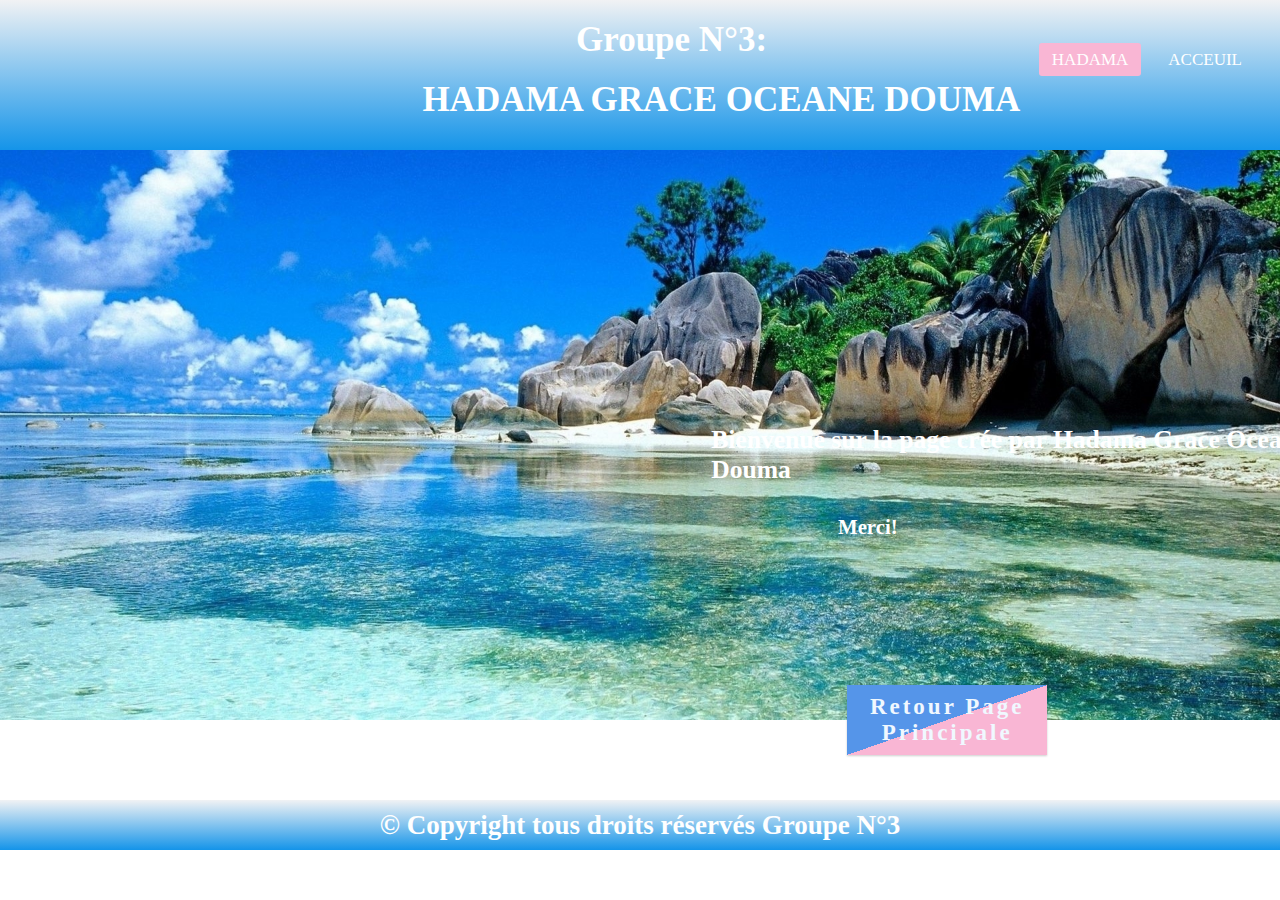
<file: Hadama.html>
<!DOCTYPE html>
<html lang="en">
<head>
    <meta charset="UTF-8">
    <meta http-equiv="X-UA-Compatible" content="IE=edge">
    <meta name="viewport" content="width=device-width, initial-scale=1.0">
    <link rel="stylesheet" href="Hadama.css">
    <title>Groupe 3| Git&Github</title>
</head>
<body>
  <nav style="height: 150px;">
    <input type="checkbox" id="check">
    <label for="check" class="checkbtn">
        <i class="fas fa-bars"></i>
    </label>
    <label class="logox"><p style="position: absolute;top: 0px;left: 45%;">Groupe N°3:</p><p style="position: absolute;top: 60px;left: 33%;">HADAMA GRACE OCEANE DOUMA</p></label></label>
    
    <ul>
      <li><a class="activex" href="#">Hadama</a></li>
      <li><a href="index.html">Acceuil</a></li>
    </ul>
  </nav>
  <div class="speech">
    <h3>Bienvenue sur la page crée par Hadama Grace Oceane Douma</h3>
    <h4>Merci!</h4>
  </div>
  <div class="wrapper">
    <button>
      <a href="index.html" style="color: aliceblue;">Retour Page Principale</a>
      <span></span>
      <span></span>
      <span></span>
      <span></span>
    </button>
  </div>

  <footer>
  <div>
    <div class="footer">
      <h2>&copy Copyright tous droits réservés Groupe N°3</h2>
    </div>
  </div>
</footer>

</body>
</html>
</file>
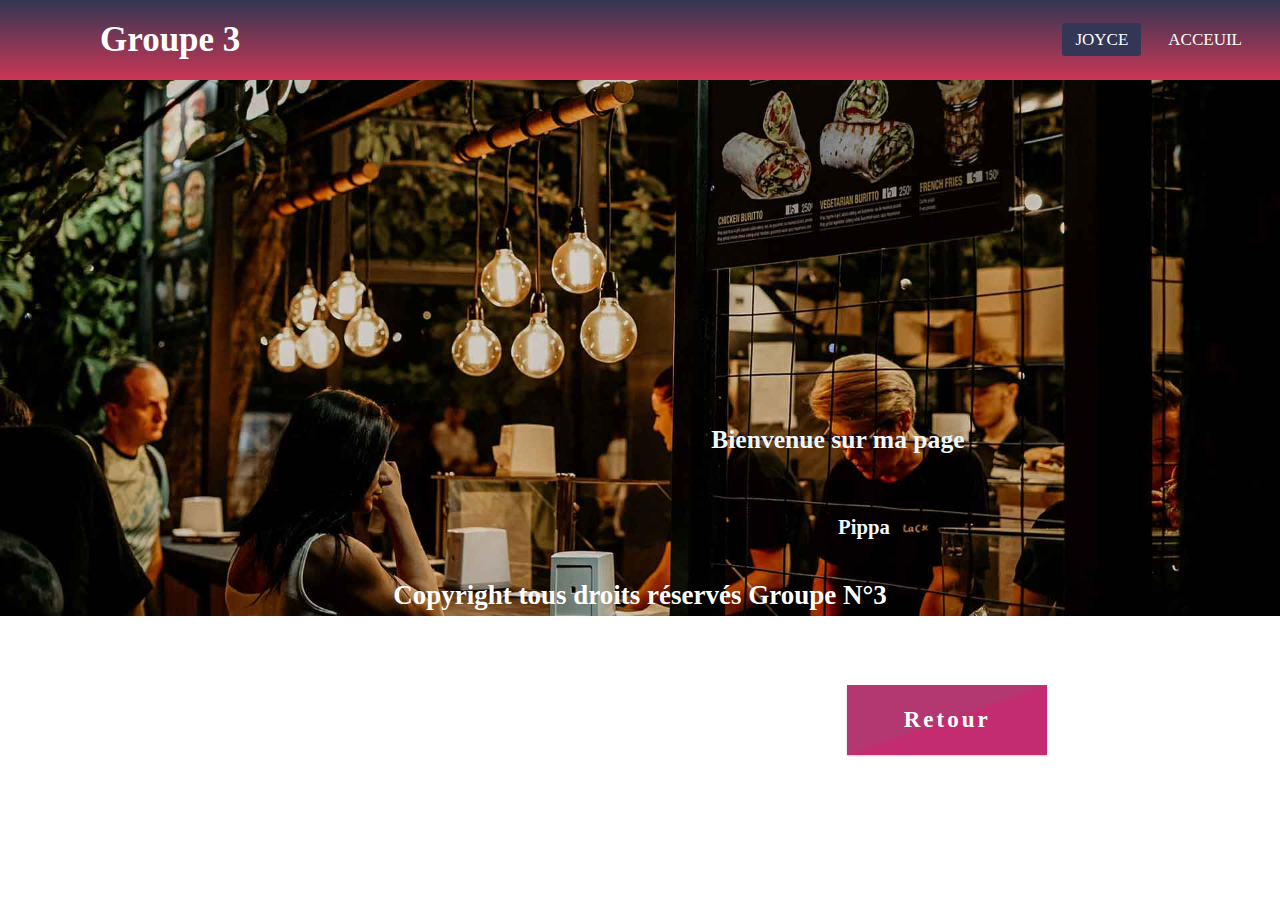
<file: joyce.html>
<!DOCTYPE html>
<html lang="en">
<head>
    <meta charset="UTF-8">
    <meta http-equiv="X-UA-Compatible" content="IE=edge">
    <meta name="viewport" content="width=device-width, initial-scale=1.0">
    <link rel="stylesheet" href="joyce.css">
    <title>Groupe 3| Git&Github</title>
</head>
<body>
  <nav>
    <input type="checkbox" id="check">
    <label for="check" class="checkbtn">
        <i class="fas fa-bars"></i>
    </label>
    <label class="logox">Groupe 3</label>
    <ul>
      <li><a class="activex" href="#">joyce</a></li>
      <li><a href="/autrespages/login.html">Acceuil</a></li>
    </ul>
  </nav>
  <div class="speech">
    <h3>Bienvenue sur ma page</h3>
    <h4>Pippa</h4>
  </div>
  <div class="wrapper">
    <button>
      Retour
      <span></span>
      <span></span>
      <span></span>
      <span></span>
    </button>
  </div>
  <div>
    <div class="footer">
      <h2>Copyright tous droits réservés Groupe N°3</h2>
    </div>
  </div>
        


</body>
</html>
</file>
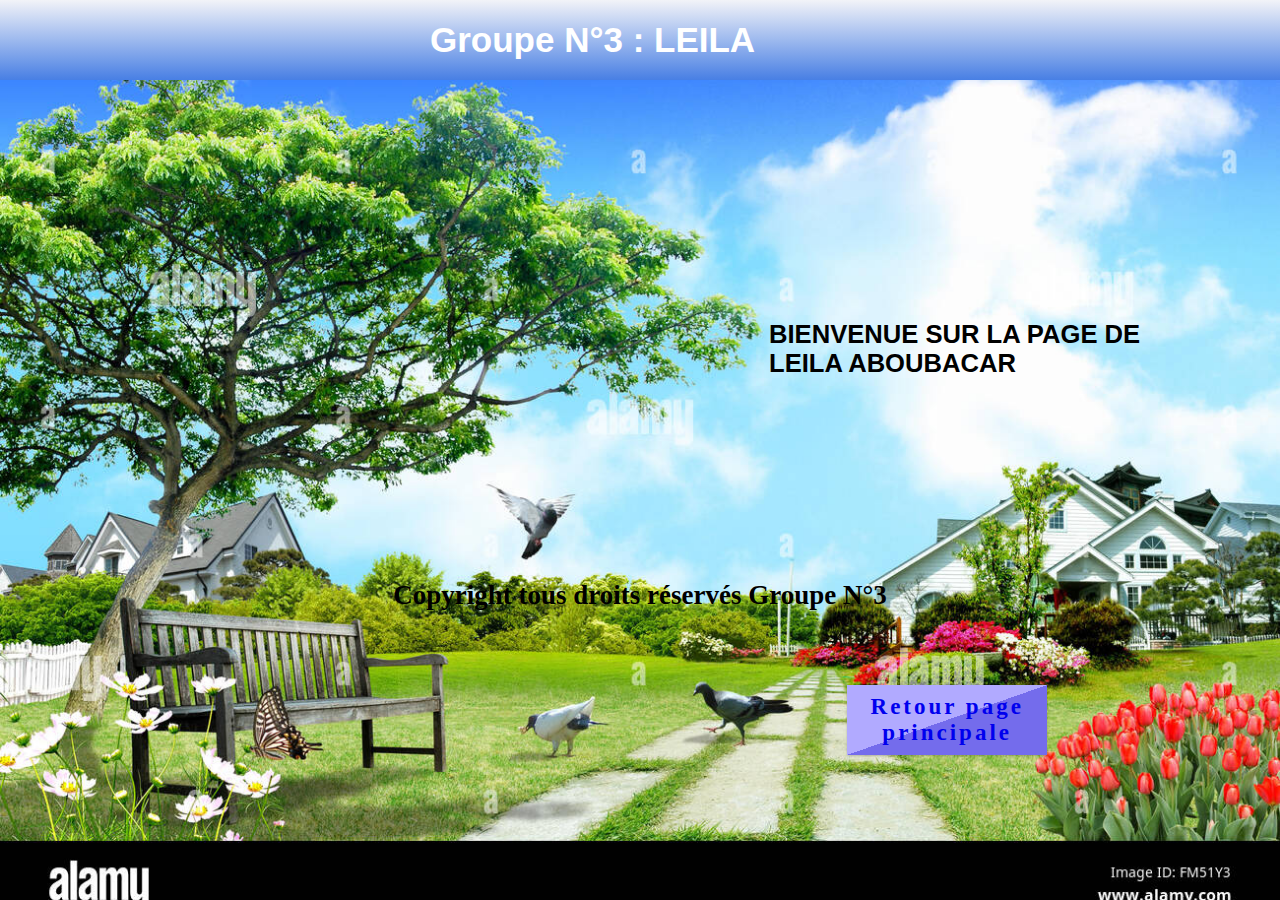
<file: leila.html>
<!DOCTYPE html>
<html lang="en">
<head>
    <meta charset="UTF-8">
    <meta http-equiv="X-UA-Compatible" content="IE=edge">
    <meta name="viewport" content="width=device-width, initial-scale=1.0">
    <link rel="stylesheet" href="leila.css">
    <title>Groupe 3| Git&Github</title>
</head>
<body>
  <nav>
    <input type="checkbox" id="check">
    <label for="check" class="checkbtn">
        <i class="fas fa-bars"></i>
    </label>
    <label class="logox">Groupe N°3 : LEILA</label>

  </nav>
  <div class="speech">
    <h1>BIENVENUE SUR LA PAGE DE <br> LEILA ABOUBACAR</h1>
  </div>
  <div class="wrapper">
   
    <button>
      <a href="index.html">Retour page principale</a>
      
      <span></span>
      <span></span>
      <span></span>
      <span></span>
    </button>
  </div>
  <div>
    <div class="footer">
      <h2>Copyright tous droits réservés Groupe N°3</h2>
    </div>
  </div>
        
</body>
</html>
</file>
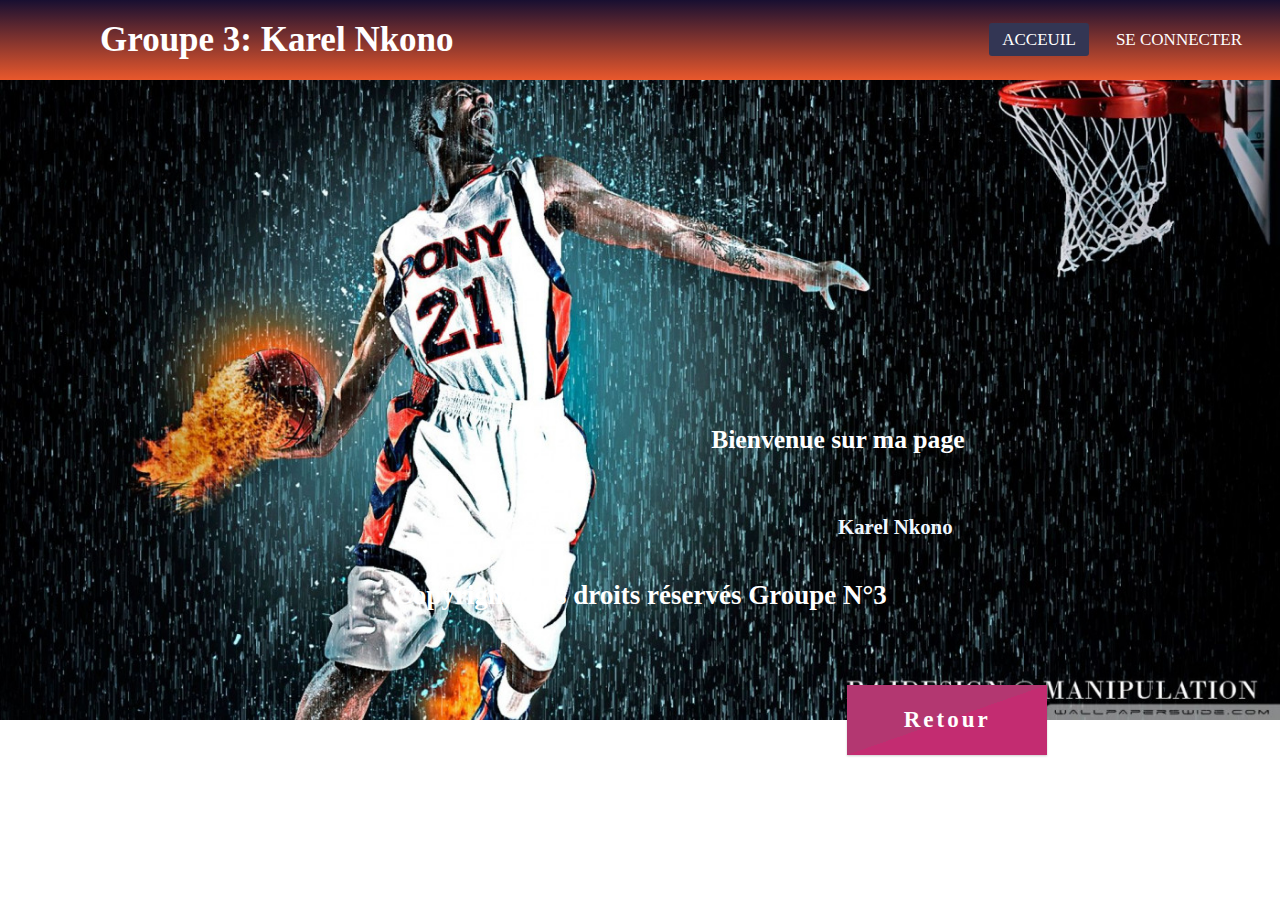
<file: Nkono.html>
<!DOCTYPE html>
<html lang="en">
<head>
    <meta charset="UTF-8">
    <meta http-equiv="X-UA-Compatible" content="IE=edge">
    <meta name="viewport" content="width=device-width, initial-scale=1.0">
    <link rel="stylesheet" href="Nkono.css">
    <title>Groupe 3:| Git&Github</title>
</head>
<body>
  <nav>
    <input type="checkbox" id="check">
    <label for="check" class="checkbtn">
    
        <i class="fas fa-bars"></i>
    </label>
    <label class="logox">Groupe 3: Karel Nkono</label>
    <ul>
      <li><a class="activex" href="#">Acceuil</a></li>
      <li><a href="/autrespages/login.html">Se Connecter</a></li>
    </ul>
  </nav>
  <div class="speech">
    <h3>Bienvenue sur ma page</h3>
    <h4>Karel Nkono</h4>
  </div>
  <div class="wrapper">
    <button>
      Retour
      <span></span>
      <span></span>
      <span></span>
      <span></span>
    </button>
  </div>
  <div>
    <div class="footer">
      <h2>Copyright tous droits réservés Groupe N°3</h2>
    </div>
  </div>
        

</body>
</html>
</file>
<file: Hadama.css>
*{
    padding: 0;
    margin: 0;
    text-decoration: none;
    list-style: none;
    box-sizing: border-box;
  }
  body{
    font-family: montserrat;
    background-image: url(img/6245643-nice-sand-photography-calm-stone-heaven-mirror-paisage-mage-blue-photo-amazing-paysage-spectacle-sky-panorama-paisagem-cool-tree-paradise-awesome-beachsc.jpg);
    background-repeat: no-repeat;
    background-size: cover;
    width: 100%;
    height: 400px;
  }
  
  /* Barre de navigation de la page */
  
  nav{
    background: linear-gradient(rgb(241, 242, 244), rgb(20, 148, 233));
    height: 80px;
    width: 100%;
  }
  label.logox{
    color: white;
    text-align: center;
    margin-left: 300px;
    font-size: 35px;
    line-height: 80px;
    padding: 0 100px;
    font-weight: bold;
  }
  nav ul{
    margin-top:20px;
    float: right;
    margin-right: 20px;
  }
  nav ul li{
    display: inline-block;
    line-height: 80px;
    margin: 0 5px;
  }
  nav ul li a{
    color: white;
    font-size: 17px;
    padding: 7px 13px;
    border-radius: 3px;
    text-transform: uppercase;
  }
  a.activex,a:hover{
    background: #f9b6d4;
    transition: .5s;
  }
  .checkbtn{
    font-size: 30px;
    color: white;
    float: right;
    line-height: 80px;
    margin-right: 40px;
    cursor: pointer;
    display: none;
  }
  #check{
    display: none;
  }
  @media (max-width: 952px){
    label.logox{
      font-size: 30px;
      padding-left: 50px;
    }
    nav ul li a{
      font-size: 16px;
    }
  }
  @media (max-width: 858px){
    .checkbtn{
      display: block;
    }
    ul{
      position: fixed;
      width: 100%;
      height: 100vh;
      background: #2c3e50;
      top: 80px;
      left: -100%;
      text-align: center;
      transition: all .5s;
    }
    nav ul li{
      display: block;
      margin: 50px 0;
      line-height: 30px;
    }
    nav ul li a{
      font-size: 20px;
    }
    a:hover,a.activex{
      background: none;
      color: rgb(51, 54, 84);
    }
    #check:checked ~ ul{
      left: 0;
    }
  }
  
  /*Le bouton retour*/
  .wrapper{
    position: absolute;
    top: 80%;
    left: 74%;
    transform: translate(-50%, -50%);
    width: fit-content;
    height:auto;
  }
  button{
    width:200px;
    height:70px;
    background: linear-gradient(to left top, #f9b6d4 50%, #5595e9 50%);
    border-style: none;
    color:#fff;
    font-size: 23px;
    letter-spacing: 3px;
    font-family: 'Lato';
    font-weight: 600;
    outline: none;
    cursor: pointer;
    position: relative;
    padding: 0px;
    overflow: hidden;
    transition: all .5s;
    box-shadow: 0px 1px 2px rgba(0,0,0,.2);
  }
  button span{
    position: absolute;
    display: block;
  }
  button span:nth-child(1){
    height: 3px;
    width:200px;
    top:0px;
    left:-200px;
    background: linear-gradient(to right, rgba(0,0,0,0), rgb(51, 54, 84));
    border-top-right-radius: 1px;
    border-bottom-right-radius: 1px;
    animation: span1 2s linear infinite;
    animation-delay: 1s;
  }
  
  @keyframes span1{
    0%{
        left:-200px
    }
    100%{
        left:200px;
    }
  }
  button span:nth-child(2){
    height: 70px;
    width: 3px;
    top:-70px;
    right:0px;
    background: linear-gradient(to bottom, rgba(0,0,0,0), rgb(51, 54, 84));
    border-bottom-left-radius: 1px;
    border-bottom-right-radius: 1px;
    animation: span2 2s linear infinite;
    animation-delay: 2s;
  }
  @keyframes span2{
    0%{
        top:-70px;
    }
    100%{
        top:70px;
    }
  }
  button span:nth-child(3){
    height:3px;
    width:200px;
    right:-200px;
    bottom: 0px;
    background: linear-gradient(to left, rgba(0,0,0,0), rgb(51, 54, 84));
    border-top-left-radius: 1px;
    border-bottom-left-radius: 1px;
    animation: span3 2s linear infinite;
    animation-delay: 3s;
  }
  @keyframes span3{
    0%{
        right:-200px;
    }
    100%{
        right: 200px;
    }
  }
  
  button span:nth-child(4){
    height:70px;
    width:3px;
    bottom:-70px;
    left:0px;
    background: linear-gradient(to top, rgba(0,0,0,0), rgb(51, 54, 84));
    border-top-right-radius: 1px;
    border-top-left-radius: 1px;
    animation: span4 2s linear infinite;
    animation-delay: 4s;
  }
  @keyframes span4{
    0%{
        bottom: -70px;
    }
    100%{
        bottom:70px;
    }
  }
  
  button:hover{
    transition: all .5s;
    transform: rotate(-3deg) scale(1.1);
    box-shadow: 0px 3px 5px rgba(0,0,0,.4);
  }
  button:hover span{
    animation-play-state: paused;
  }
  
  /* speech */
  h3{
    font-size: 160%;
    color: rgb(255, 255, 255);
    position: absolute;
    top: 50%;
    left: 79%;
    transform: translate(-50%, -50%);
    width: 600PX;
    height: 50px;
  
  }
  h4{
    font-size: 130%;
    color: rgb(255, 255, 255);
    position: absolute;
    top: 60%;
    left: 85%;
    transform: translate(-50%, -50%);
    width: 500PX;
    height: 50px;
    
  }
  
  .footer{
    border: 0px solid rgb(255, 255, 255);
    width:auto;
    height: 100px;
     color: rgb(255, 255, 255);
    text-align: center;
    padding-top: 500px;
    margin-top: 150px;
    font-size: large;
  }

  h2{
    padding-top: 10px;
    text-align: center;
    height: 50px;
    background: linear-gradient(rgb(241, 242, 244), rgb(20, 148, 233));
  }
</file>
<file: joyce.css>
*{
    padding: 0;
    margin: 0;
    text-decoration: none;
    list-style: none;
    box-sizing: border-box;
  }
  body{
    font-family: montserrat;
    background-image: url(img/img-fond1.jpg);
    background-repeat: no-repeat;
    background-size: cover;
    width: 100%;
    height: 400px;
  }
  
  /* Barre de navigation de food wars */
  
  nav{
    
    background: linear-gradient(rgb(51, 54, 84), rgb(203, 54, 86));
    height: 80px;
    width: 100%;
  }
  label.logox{
    color: white;
    font-size: 35px;
    line-height: 80px;
    padding: 0 100px;
    font-weight: bold;
  }
  nav ul{
    float: right;
    margin-right: 20px;
  }
  nav ul li{
    display: inline-block;
    line-height: 80px;
    margin: 0 5px;
  }
  nav ul li a{
    color: white;
    font-size: 17px;
    padding: 7px 13px;
    border-radius: 3px;
    text-transform: uppercase;
  }
  a.activex,a:hover{
    background: rgb(51, 54, 84);
    transition: .5s;
  }
  .checkbtn{
    font-size: 30px;
    color: white;
    float: right;
    line-height: 80px;
    margin-right: 40px;
    cursor: pointer;
    display: none;
  }
  #check{
    display: none;
  }
  @media (max-width: 952px){
    label.logox{
      font-size: 30px;
      padding-left: 50px;
    }
    nav ul li a{
      font-size: 16px;
    }
  }
  @media (max-width: 858px){
    .checkbtn{
      display: block;
    }
    ul{
      position: fixed;
      width: 100%;
      height: 100vh;
      background: #2c3e50;
      top: 80px;
      left: -100%;
      text-align: center;
      transition: all .5s;
    }
    nav ul li{
      display: block;
      margin: 50px 0;
      line-height: 30px;
    }
    nav ul li a{
      font-size: 20px;
    }
    a:hover,a.activex{
      background: none;
      color: rgb(51, 54, 84);
    }
    #check:checked ~ ul{
      left: 0;
    }
  }
  
  /*Le bouton se connecter*/
  .wrapper{
    position: absolute;
    top: 80%;
    left: 74%;
    transform: translate(-50%, -50%);
    width: fit-content;
    height:auto;
  }
  button{
    width:200px;
    height:70px;
    background: linear-gradient(to left top, #c32c71 50%, #b33771 50%);
    border-style: none;
    color:#fff;
    font-size: 23px;
    letter-spacing: 3px;
    font-family: 'Lato';
    font-weight: 600;
    outline: none;
    cursor: pointer;
    position: relative;
    padding: 0px;
    overflow: hidden;
    transition: all .5s;
    box-shadow: 0px 1px 2px rgba(0,0,0,.2);
  }
  button span{
    position: absolute;
    display: block;
  }
  button span:nth-child(1){
    height: 3px;
    width:200px;
    top:0px;
    left:-200px;
    background: linear-gradient(to right, rgba(0,0,0,0), rgb(51, 54, 84));
    border-top-right-radius: 1px;
    border-bottom-right-radius: 1px;
    animation: span1 2s linear infinite;
    animation-delay: 1s;
  }
  
  @keyframes span1{
    0%{
        left:-200px
    }
    100%{
        left:200px;
    }
  }
  button span:nth-child(2){
    height: 70px;
    width: 3px;
    top:-70px;
    right:0px;
    background: linear-gradient(to bottom, rgba(0,0,0,0), rgb(51, 54, 84));
    border-bottom-left-radius: 1px;
    border-bottom-right-radius: 1px;
    animation: span2 2s linear infinite;
    animation-delay: 2s;
  }
  @keyframes span2{
    0%{
        top:-70px;
    }
    100%{
        top:70px;
    }
  }
  button span:nth-child(3){
    height:3px;
    width:200px;
    right:-200px;
    bottom: 0px;
    background: linear-gradient(to left, rgba(0,0,0,0), rgb(51, 54, 84));
    border-top-left-radius: 1px;
    border-bottom-left-radius: 1px;
    animation: span3 2s linear infinite;
    animation-delay: 3s;
  }
  @keyframes span3{
    0%{
        right:-200px;
    }
    100%{
        right: 200px;
    }
  }
  
  button span:nth-child(4){
    height:70px;
    width:3px;
    bottom:-70px;
    left:0px;
    background: linear-gradient(to top, rgba(0,0,0,0), rgb(51, 54, 84));
    border-top-right-radius: 1px;
    border-top-left-radius: 1px;
    animation: span4 2s linear infinite;
    animation-delay: 4s;
  }
  @keyframes span4{
    0%{
        bottom: -70px;
    }
    100%{
        bottom:70px;
    }
  }
  
  button:hover{
    transition: all .5s;
    transform: rotate(-3deg) scale(1.1);
    box-shadow: 0px 3px 5px rgba(0,0,0,.4);
  }
  button:hover span{
    animation-play-state: paused;
  }
  
  /* speech */
  h3{
    font-size: 160%;
    color: aliceblue;
    position: absolute;
    top: 50%;
    left: 79%;
    transform: translate(-50%, -50%);
    width: 600PX;
    height: 50px;
  
  }
  h4{
    font-size: 130%;
    color: aliceblue;
    position: absolute;
    top: 60%;
    left: 85%;
    transform: translate(-50%, -50%);
    width: 500PX;
    height: 50px;
    
  }
  
  .footer{
    border: 0px solid rgb(246, 198, 216);
    width:auto;
    height: 30px;
    /* background: linear-gradient(rgb(51, 54, 84), rgb(203, 54, 86)); */
    color: white;
    text-align: center;
    padding-top: 500px;
    font-size: large;
  }
  /* .speech{
    color: aliceblue;
    position: absolute;
    top: 50%;
    left:80%;
    transform: translate(-50%, -50%);
    width: 500PX;
    height: 50px;
  } */
</file>
<file: leila.css>
*{
    padding: 0;
    margin: 0;
    text-decoration: none;
    list-style: none;
    box-sizing: border-box;
  }
  body{
    font-family: montserrat;
    background-image: url(img/444.JPG);
    background-repeat: no-repeat;
    background-size: cover;
    width: 100%;
    height: 400px;
  }
  
  /* Barre de navigation  */
  
  nav{
    
    background: linear-gradient(rgb(242, 243, 248), rgb(72, 127, 228));
    height: 80px;
    width: 100%;
  }
  label.logox{
    color: white;
    font-size: 35px;
    line-height: 80px;
    padding: 0 100px;
    font-weight: bold;
    margin-left: 330px;
    font-family:'Franklin Gothic Medium', 'Arial Narrow', Arial, sans-serif;
  }

  a.activex,a:hover{
    background: rgb(51, 54, 84);
    transition: .5s;
  }
  .checkbtn{
    font-size: 30px;
    color: white;
    float: right;
    line-height: 80px;
    margin-right: 40px;
    cursor: pointer;
    display: none;
  }
  #check{
    display: none;
  }
  @media (max-width: 952px){
    label.logox{
      font-size: 30px;
      padding-left: 50px;
    }
    nav ul li a{
      font-size: 16px;
    }
  }
  @media (max-width: 858px){
    .checkbtn{
      display: block;
    }
    ul{
      position: fixed;
      width: 100%;
      height: 100vh;
      background: #2c3e50;
      top: 80px;
      left: -100%;
      text-align: center;
      transition: all .5s;
    }
    nav ul li{
      display: block;
      margin: 50px 0;
      line-height: 30px;
    }
    nav ul li a{
      font-size: 20px;
    }
    a:hover,a.activex{
      background: none;
      color: rgb(51, 54, 84);
    }
    #check:checked ~ ul{
      left: 0;
    }
  }
  
  /*Le bouton se connecter*/
  .wrapper{
    position: absolute;
    top: 80%;
    left: 74%;
    transform: translate(-50%, -50%);
    width: fit-content;
    height:auto;
  }
  button{
    width:200px;
    height:70px;
    background: linear-gradient(to left top, #746cec 50%, #b1aaff 50%);
    border-style: none;
    color:#fff;
    font-size: 23px;
    letter-spacing: 3px;
    font-family: 'Lato';
    font-weight: 600;
    outline: none;
    cursor: pointer;
    position: relative;
    padding: 0px;
    overflow: hidden;
    transition: all .5s;
    box-shadow: 0px 1px 2px rgba(0,0,0,.2);
  }
  button span{
    position: absolute;
    display: block;
  }
  button span:nth-child(1){
    height: 3px;
    width:200px;
    top:0px;
    left:-200px;
    background: linear-gradient(to right, rgba(0,0,0,0), rgb(51, 54, 84));
    border-top-right-radius: 1px;
    border-bottom-right-radius: 1px;
    animation: span1 2s linear infinite;
    animation-delay: 1s;
  }
  
  @keyframes span1{
    0%{
        left:-200px
    }
    100%{
        left:200px;
    }
  }
  button span:nth-child(2){
    height: 70px;
    width: 3px;
    top:-70px;
    right:0px;
    background: linear-gradient(to bottom, rgba(0,0,0,0), rgb(51, 54, 84));
    border-bottom-left-radius: 1px;
    border-bottom-right-radius: 1px;
    animation: span2 2s linear infinite;
    animation-delay: 2s;
  }
  @keyframes span2{
    0%{
        top:-70px;
    }
    100%{
        top:70px;
    }
  }
  button span:nth-child(3){
    height:3px;
    width:200px;
    right:-200px;
    bottom: 0px;
    background: linear-gradient(to left, rgba(0,0,0,0), rgb(51, 54, 84));
    border-top-left-radius: 1px;
    border-bottom-left-radius: 1px;
    animation: span3 2s linear infinite;
    animation-delay: 3s;
  }
  @keyframes span3{
    0%{
        right:-200px;
    }
    100%{
        right: 200px;
    }
  }
  
  button span:nth-child(4){
    height:70px;
    width:3px;
    bottom:-70px;
    left:0px;
    background: linear-gradient(to top, rgba(0,0,0,0), rgb(51, 54, 84));
    border-top-right-radius: 1px;
    border-top-left-radius: 1px;
    animation: span4 2s linear infinite;
    animation-delay: 4s;
  }
  @keyframes span4{
    0%{
        bottom: -70px;
    }
    100%{
        bottom:70px;
    }
  }
  
  button:hover{
    transition: all .5s;
    transform: rotate(-3deg) scale(1.1);
    box-shadow: 0px 3px 5px rgba(0,0,0,.4);
  }
  button:hover span{
    animation-play-state: paused;
  }
  
  /* speech */
  h1{
    font-size: 160%;
    color: rgb(0, 0, 0);
    position: absolute;
    top: 20%;
    left: 59%;
    transform: translate(-50%, -50%);
    width: 600PX;
    height: 50px;
  
  }
 
  
  .footer{
    border: 0px solid rgb(246, 198, 216);
    width:auto;
    height: 30px;
    /* background: linear-gradient(rgb(51, 54, 84), rgb(203, 54, 86)); */
    color: rgb(0, 0, 0);
    text-align: center;
    padding-top: 500px;
    font-size: large;
  }
  .speech{
    color: rgb(255, 255, 255);
    position: absolute;
    top: 40%;
    left:80%;
    transform: translate(-50%, -50%);
    width: 500PX;
    height: 50px;
    font-family: 'Franklin Gothic Medium', 'Arial Narrow', Arial, sans-serif;
  }
</file>
<file: Nkono.css>
* {
  padding: 0;
  margin: 0;
  text-decoration: none;
  list-style: none;
  box-sizing: border-box;
}
body {
  font-family: montserrat;
  background-repeat: no-repeat;
  background-image: url(img/wp6389349.jpg);
  background-size: cover;
  width: 100%;
  height: 400px;
}

/* Barre de navigation de food wars */

nav {
  background: linear-gradient(rgb(24, 15, 49), rgb(233, 88, 44));
  height: 80px;
  width: 100%;
}
label.logox {
  color: white;
  font-size: 35px;
  line-height: 80px;
  padding: 0 100px;
  font-weight: bold;
}
nav ul {
  float: right;
  margin-right: 20px;
}
nav ul li {
  display: inline-block;
  line-height: 80px;
  margin: 0 5px;
}
nav ul li a {
  color: white;
  font-size: 17px;
  padding: 7px 13px;
  border-radius: 3px;
  text-transform: uppercase;
}
a.activex,
a:hover {
  background: rgb(51, 54, 84);
  transition: 0.5s;
}
.checkbtn {
  font-size: 30px;
  color: rgb(8, 33, 53);
  float: right;
  line-height: 80px;
  margin-right: 40px;
  cursor: pointer;
  display: none;
}
#check {
  display: none;
}
@media (max-width: 952px) {
  label.logox {
    font-size: 30px;
    padding-left: 50px;
  }
  nav ul li a {
    font-size: 16px;
  }
}
@media (max-width: 858px) {
  .checkbtn {
    display: block;
  }
  ul {
    position: fixed;
    width: 100%;
    height: 100vh;
    background: #2c3e50;
    top: 80px;
    left: -100%;
    text-align: center;
    transition: all 0.5s;
  }
  nav ul li {
    display: block;
    margin: 50px 0;
    line-height: 30px;
  }
  nav ul li a {
    font-size: 20px;
  }
  a:hover,
  a.activex {
    background: none;
    color: rgb(51, 54, 84);
  }
  #check:checked ~ ul {
    left: 0;
  }
}

/*Le bouton se connecter*/
.wrapper {
  position: absolute;
  top: 80%;
  left: 74%;
  transform: translate(-50%, -50%);
  width: fit-content;
  height: auto;
}
button {
  width: 200px;
  height: 70px;
  background: linear-gradient(to left top, #c32c71 50%, #b33771 50%);
  border-style: none;
  color: #fff;
  font-size: 23px;
  letter-spacing: 3px;
  font-family: "Lato";
  font-weight: 600;
  outline: none;
  cursor: pointer;
  position: relative;
  padding: 0px;
  overflow: hidden;
  transition: all 0.5s;
  box-shadow: 0px 1px 2px rgba(0, 0, 0, 0.2);
}
button span {
  position: absolute;
  display: block;
}
button span:nth-child(1) {
  height: 3px;
  width: 200px;
  top: 0px;
  left: -200px;
  background: linear-gradient(to right, rgba(0, 0, 0, 0), rgb(51, 54, 84));
  border-top-right-radius: 1px;
  border-bottom-right-radius: 1px;
  animation: span1 2s linear infinite;
  animation-delay: 1s;
}

@keyframes span1 {
  0% {
    left: -200px;
  }
  100% {
    left: 200px;
  }
}
button span:nth-child(2) {
  height: 70px;
  width: 3px;
  top: -70px;
  right: 0px;
  background: linear-gradient(to bottom, rgba(0, 0, 0, 0), rgb(51, 54, 84));
  border-bottom-left-radius: 1px;
  border-bottom-right-radius: 1px;
  animation: span2 2s linear infinite;
  animation-delay: 2s;
}
@keyframes span2 {
  0% {
    top: -70px;
  }
  100% {
    top: 70px;
  }
}
button span:nth-child(3) {
  height: 3px;
  width: 200px;
  right: -200px;
  bottom: 0px;
  background: linear-gradient(to left, rgba(0, 0, 0, 0), rgb(51, 54, 84));
  border-top-left-radius: 1px;
  border-bottom-left-radius: 1px;
  animation: span3 2s linear infinite;
  animation-delay: 3s;
}
@keyframes span3 {
  0% {
    right: -200px;
  }
  100% {
    right: 200px;
  }
}

button span:nth-child(4) {
  height: 70px;
  width: 3px;
  bottom: -70px;
  left: 0px;
  background: linear-gradient(to top, rgba(0, 0, 0, 0), rgb(51, 54, 84));
  border-top-right-radius: 1px;
  border-top-left-radius: 1px;
  animation: span4 2s linear infinite;
  animation-delay: 4s;
}
@keyframes span4 {
  0% {
    bottom: -70px;
  }
  100% {
    bottom: 70px;
  }
}

button:hover {
  transition: all 0.5s;
  transform: rotate(-3deg) scale(1.1);
  box-shadow: 0px 3px 5px rgba(0, 0, 0, 0.4);
}
button:hover span {
  animation-play-state: paused;
}

/* speech */
h3 {
  font-size: 160%;
  color: rgb(255, 255, 255);
  position: absolute;
  top: 50%;
  left: 79%;
  transform: translate(-50%, -50%);
  width: 600px;
  height: 50px;
  font-family: "Times New Roman", Times, serif;
}
h4 {
  font-size: 130%;
  color: aliceblue;
  position: absolute;
  top: 60%;
  left: 85%;
  transform: translate(-50%, -50%);
  width: 500px;
  height: 50px;
}

.footer {
  border: 0px solid rgb(246, 198, 216);
  width: auto;
  height: 30px;
  /* background: linear-gradient(rgb(51, 54, 84), rgb(203, 54, 86)); */
  color: white;
  text-align: center;
  padding-top: 500px;
  font-size: large;
}
</file>
